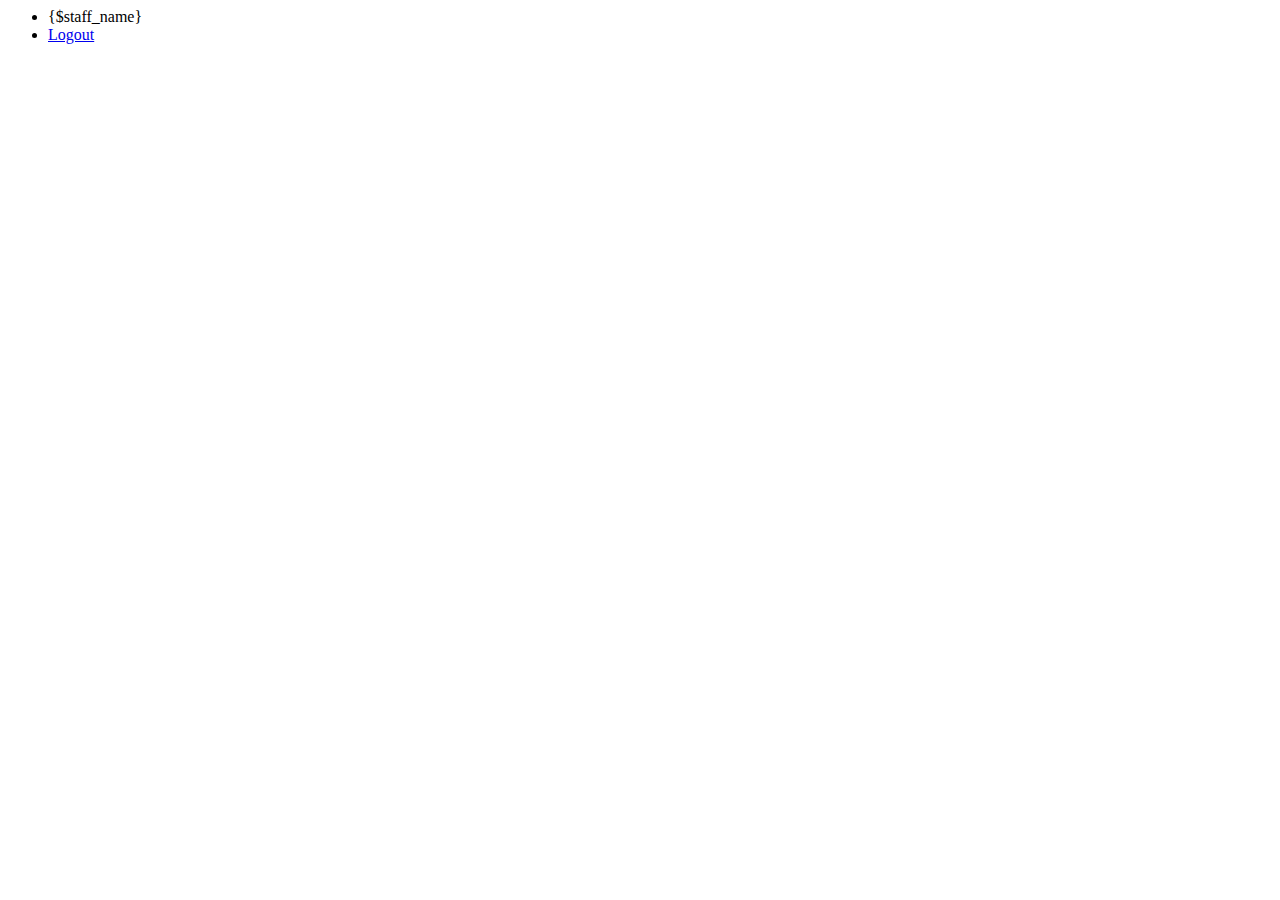
<file: Tpl/Public/headend_bodystart_banner.html>
</head>
<body>
	<header>
		<if condition="isset($staff_name)">
			<ul class="head_panel">
				<li class="head_panel_item">
					<span>{$staff_name}</span>
				</li>
				<li class="head_panel_item">
					<a href="__APP__/Staff/logout/">Logout</a>
				</li>
			</ul>
		</if>
	</header>
</file>
